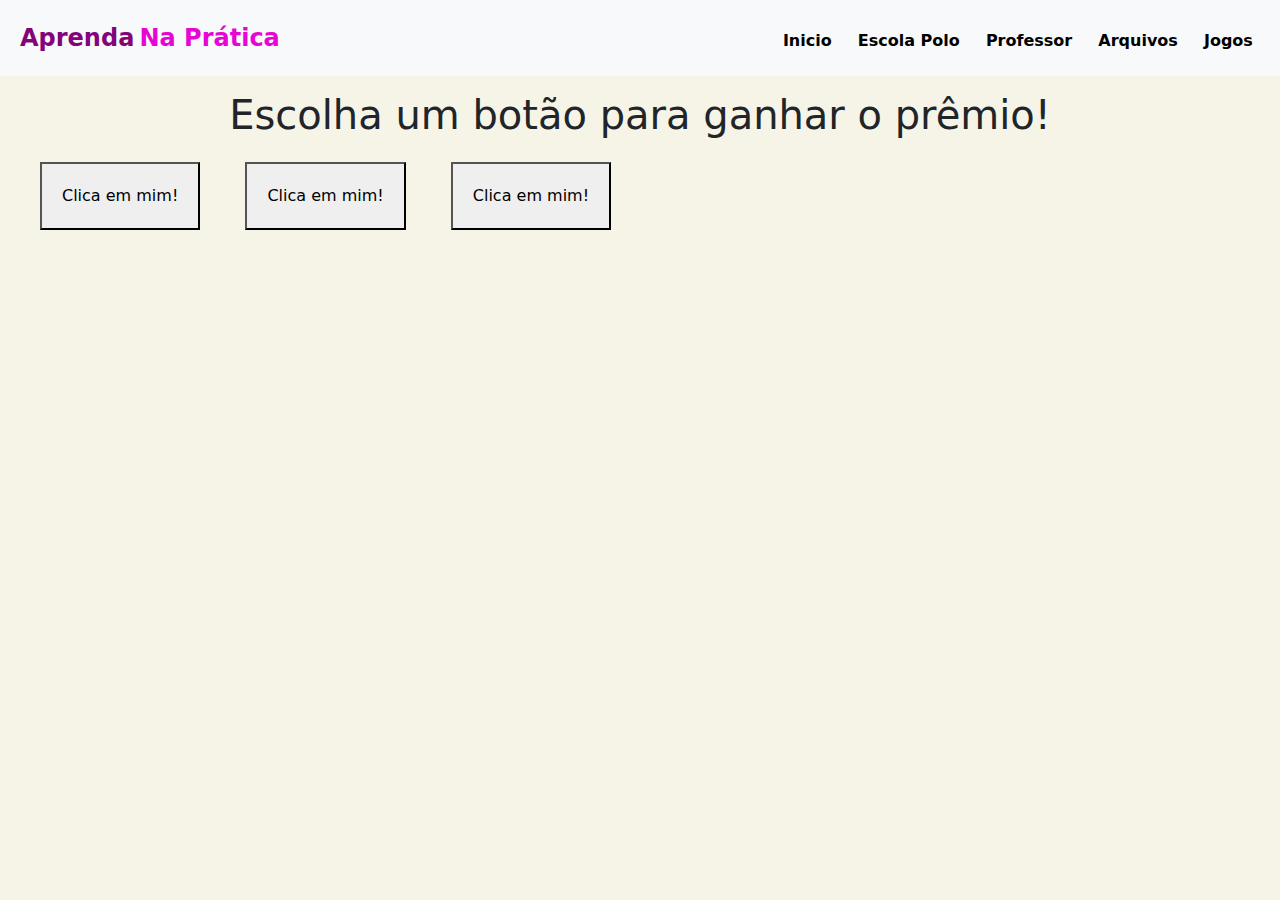
<file: desafio 1.html>
<!DOCTYPE html>
<html>
<head>
    <title>Aula Back-Ende 2º Ano - Polo Arapongas</title>
</head>
    <link href="https://cdn.jsdelivr.net/npm/bootstrap@5.3.3/dist/css/bootstrap.min.css" rel="stylesheet"
        integrity="sha384-QWTKZyjpPEjISv5WaRU9OFeRpok6YctnYmDr5pNlyT2bRjXh0JMhjY6hW+ALEwIH" crossorigin="anonymous">
    <script src="https://cdn.jsdelivr.net/npm/bootstrap@5.3.3/dist/js/bootstrap.bundle.min.js"
        integrity="sha384-YvpcrYf0tY3lHB60NNkmXc5s9fDVZLESaAA55NDzOxhy9GkcIdslK1eN7N6jIeHz"
        crossorigin="anonymous"></script>

    <link rel="stylesheet" href="css/style5.css">

<body>
    <header class="bg-light header">
        <section>
            <span class="span-1">Aprenda</span>
            <span class="span-2">Na Prática</span>
            
            <section class="links">
                <a href="index.html">Inicio</a>
                <a href="Polo.html">Escola Polo</a>
                <a href="Professor.html">Professor</a>
                <a href="Arquivos.html">Arquivos</a>
                <a href="Exemplos.html">Jogos</a>
            </section>
        </section>
    </header>

    <h1>Escolha um botão para ganhar o prêmio!</h1>
    <button onclick="botao1()">Clica em mim!</button>
    <button onclick="botao2()">Clica em mim!</button>
    <button onclick="botao3()">Clica em mim!</button>

    <script>
        function botao1() {
            window.alert('Você clicou no botão 1 - PERDEU!')
        }
        function botao2() {
            window.alert('Você clicou no botão 2 - PERDEU!')
        }
        function botao3() {
            window.alert('Você clicou no botão 3 - PARABÉNS!')
        }
    </script>
</body>
</html>
</file>
<file: css/style5.css>
body{
    background-color: rgb(245, 244, 231);
}

.header{
    padding: 20px;
}

.links{
    display: inline;
    margin-left: 480px;
}

.botoes{
    display: inline;
    margin-left: 480px;
}

.links a{
    margin-left: 15px;
    text-decoration: none;
    font-weight: bold;
    color: black;
    padding: 3px;
}

.links a:hover{
    color: #e605d3;
    border-top: 2px solid #e605d3;
    border-bottom: 2px solid #e605d3;
}

.link-a-1{
    background-color: #bb09ac;
    border: #e605d3 solid 2px;
    color: white;
    font-weight: bold;
    padding: 10px;
}

.link-a-2{
    background-color: transparent;
    border: #e605d3 solid 2px;
    font-weight: bold;
    padding: 5px;
}


.span-1, .span-2{
    font-weight: bold;
    font-size: x-large;
}

.span-1{
    color:#85037a ;
}

.span-2{
    color: #e605d3;
}

.secao-1{
    width: 500px;
    margin-left: 50px;
    margin-top: 50px;
    padding: 10px;
}

.secao-2{
    width: 500px;
    margin-top:50px ;
    margin-bottom: 100px;
}

.secao-3{
    width: 500px;
    margin-left: 50px;
    margin-top: 50px;
}

.secao-4{
    width: 500px;
    margin-left: 50px;
    margin-top: 50px;
}

.secao-1 h1{
    font-weight: bold;
}

.secao-1 h2{
    font-weight: lighter;
    color: #e605d3;
}

img{
    width: 400px;
    margin: 0 auto;
}
.img img{
    width: 70%;
    border-radius: 100%;
}

.img-col{
    width: 20%;
    border-radius: 100%;
}

h2{
    padding: 10px;
}

h1{
    text-align: center;
    padding: 15px;
}

.campobox{
    width: 33%;
}

.tabela{
    padding: 20px;
}

button{
    padding: 20px;
    margin-left: 40px;
}
</file>
